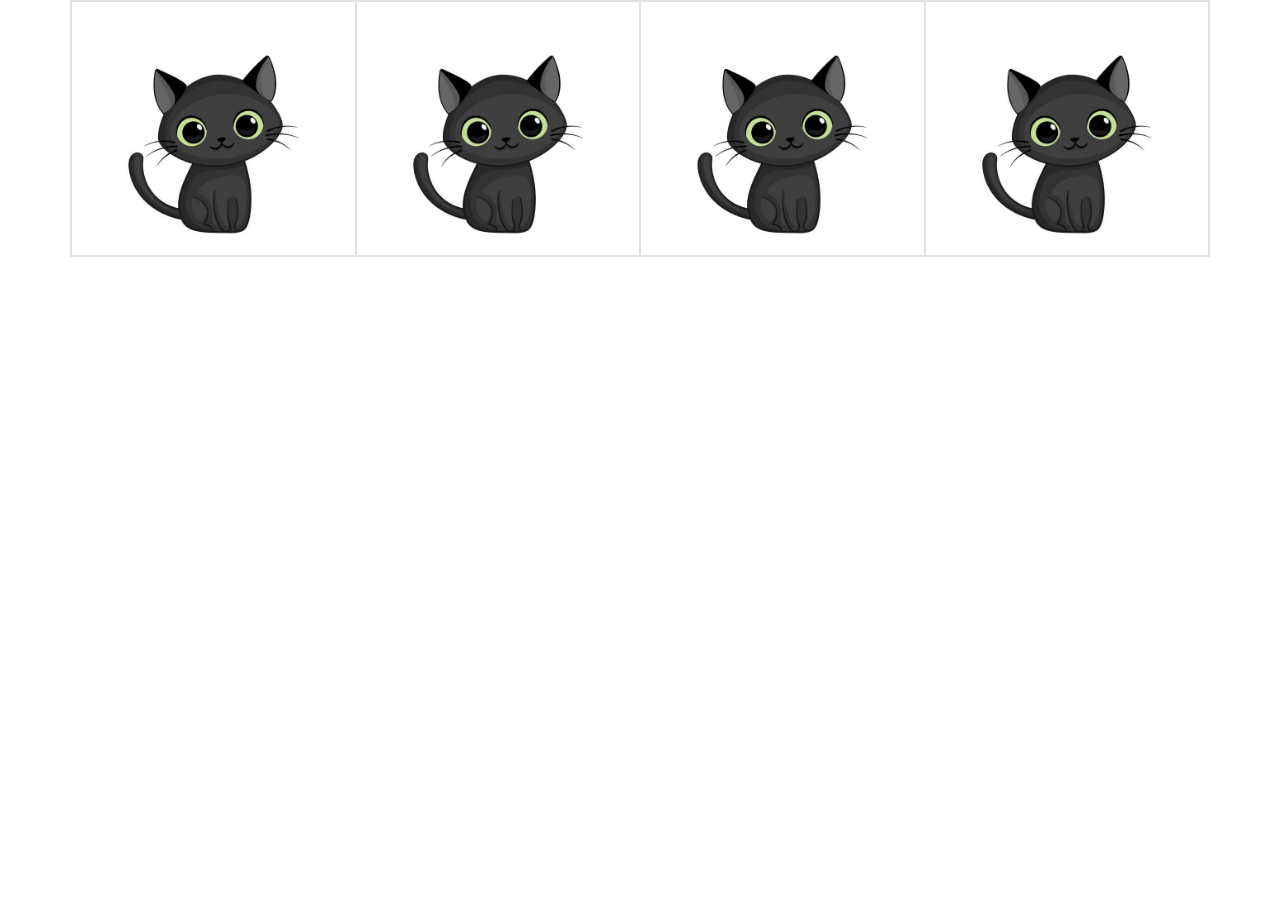
<file: bootstrap/index.html>
<!DOCTYPE html>
<html lang="en">
<head>
    <meta charset="UTF-8">
    <meta http-equiv="X-UA-Compatible" content="IE=edge">
    <meta name="viewport" content="width=device-width, initial-scale=1.0">
    <title>Document</title>
    <link rel="stylesheet" href="css\bootstrap.css">
</head>
<body>
    <div class="container">

        <div class="row border">

            <div class="col-12 col-sm-6 col-md-4 col-lg-3 border">
                <img src="img/Gato.jpg" class="img-fluid">
            </div>
            <div class="col-12 col-sm-6 col-md-4 col-lg-3 border">
                <img src="img/Gato.jpg" class="img-fluid">
            </div>
            <div class="col-12 col-sm-6 col-md-4 col-lg-3 border">
                <img src="img/Gato.jpg" class="img-fluid">
            </div>
            <div class="col-12 col-sm-6 col-md-4 col-lg-3 border">
                <img src="img/Gato.jpg" class="img-fluid"> 
            </div>

        </div>


    </div>
    
    <script src="js/bootstrap.js"></script>
    <script src="https://code.jquery.com/jquery-3.3.1.slim.min.js" integrity="sha384-q8i/X+965DzO0rT7abK41JStQIAqVgRVzpbzo5smXKp4YfRvH+8abtTE1Pi6jizo" crossorigin="anonymous"></script>
    <script src="https://cdnjs.cloudflare.com/ajax/libs/popper.js/1.14.3/umd/popper.min.js" integrity="sha384-ZMP7rVo3mIykV+2+9J3UJ46jBk0WLaUAdn689aCwoqbBJiSnjAK/l8WvCWPIPm49" crossorigin="anonymous"></script>
    <script src="https://stackpath.bootstrapcdn.com/bootstrap/4.1.3/js/bootstrap.min.js" integrity="sha384-ChfqqxuZUCnJSK3+MXmPNIyE6ZbWh2IMqE241rYiqJxyMiZ6OW/JmZQ5stwEULTy" crossorigin="anonymous"></script>

    <!--
    <script src="js/jquery-3.3.1.slim.min.js"></script>
    <script src="js/popper.min.js"></script>
    <script src="js/bootstrap.min.js"></script>
    -->
</body>
</html>
</file>
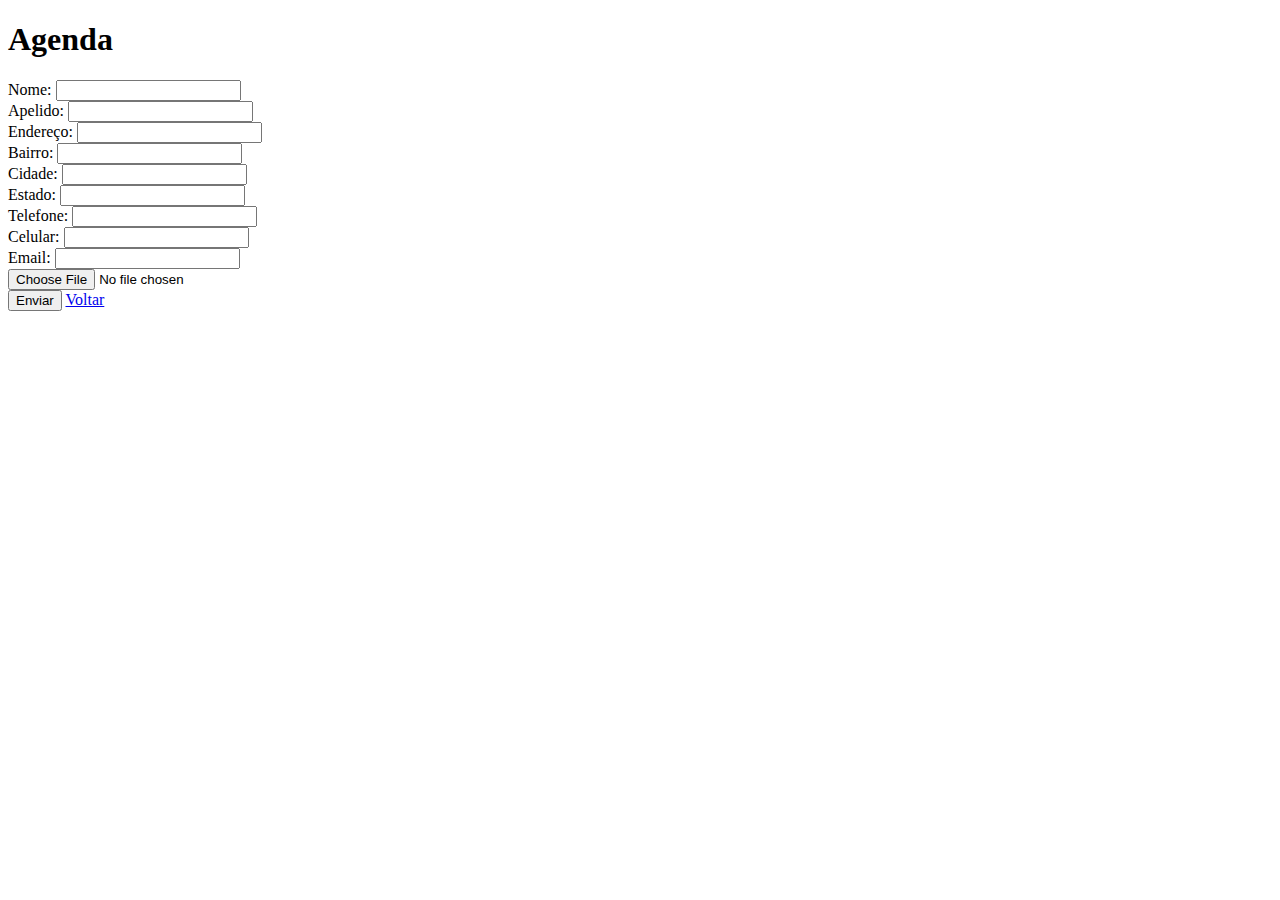
<file: agenda/cadastro_agenda.html>
<!DOCTYPE html>
<html lang="en">
<head>
    <meta charset="UTF-8">
    <meta http-equiv="X-UA-Compatible" content="IE=edge">
    <meta name="viewport" content="width=device-width, initial-scale=1.0">
    <title>Agenda</title>
</head>
<body>
    <h1>Agenda</h1>
    <form action="cadastro_agenda.php" enctype='multipart/form-data' method="POST">
        <div>
            <label for="nome">Nome:</label>
            <input type="nome_agenda" name="nome_agenda" id="nome_agenda" >
        </div>
        <div>
            <label for="">Apelido:</label>
            <input type="apelido_agenda" name="apelido_agenda" id="apelido_agenda">
        </div>
        <div>
            <label for="">Endereço:</label>
            <input type="endereco_agenda" name="endereco_agenda" id="endereco_agenda"> 
        </div>
        <div>
            <label for="">Bairro:</label>
            <input type="bairro_agenda" name="bairro_agenda" id="bairro_agenda"> 
        </div>
        <div>
            <label for="">Cidade:</label>
            <input type="cidade_agenda" name="cidade_agenda" id="cidade_agenda"> 
        </div>
        <div>
            <label for="">Estado:</label>
            <input type="estado_agenda" name="estado_agenda" id="estado_agenda"> 
        </div>
        <div>
            <label for="">Telefone:</label>
            <input type="telefone_agenda" name="telefone_agenda" id="telefone_agenda"> 
        </div>
        <div>
            <label for="">Celular:</label>
            <input type="celular_agenda" name="celular_agenda" id="celular_agenda"> 
        </div>
        <div>
            <label for="">Email:</label>
            <input type="email_agenda" name="email_agenda" id="email_agenda"> 
        </div>
        <div class="form-item">
            <input type="file" id="foto" name="foto" accept="image/*" />
        </div> 
        <div class="form-item">
            <input id="btn" type="submit" value="Enviar" >
            <a href='index.php'> Voltar</a>
        </div>      
    </form>
    
</body>
</html> <!--Formulário html onde os dados serão informados-->
</file>
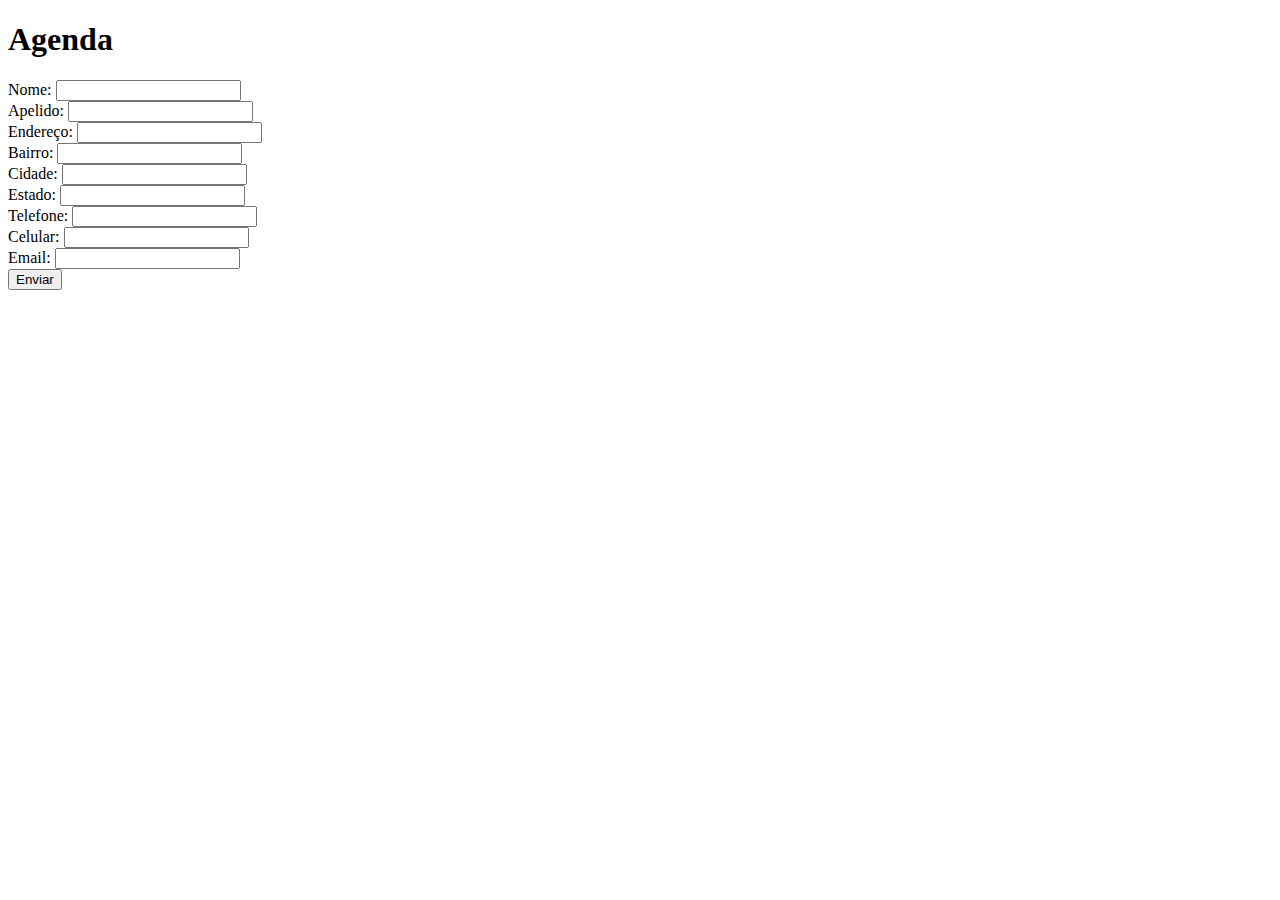
<file: lista6/cadastro_agenda.html>
<!DOCTYPE html>
<html lang="en">
<head>
    <meta charset="UTF-8">
    <meta http-equiv="X-UA-Compatible" content="IE=edge">
    <meta name="viewport" content="width=device-width, initial-scale=1.0">
    <title>Agenda</title>
</head>
<body>
    <h1>Agenda</h1>
    <form action="cadastro_agenda.php" method="POST">
        <div>
            <label for="nome">Nome:</label>
            <input type="nome_agenda" name="nome_agenda" id="nome_agenda">
        </div>
        <div>
            <label for="">Apelido:</label>
            <input type="apelido_agenda" name="apelido_agenda" id="apelido_agenda">
        </div>
        <div>
            <label for="">Endereço:</label>
            <input type="endereco_agenda" name="endereco_agenda" id="endereco_agenda"> 
        </div>
        <div>
            <label for="">Bairro:</label>
            <input type="bairro_agenda" name="bairro_agenda" id="bairro_agenda"> 
        </div>
        <div>
            <label for="">Cidade:</label>
            <input type="cidade_agenda" name="cidade_agenda" id="cidade_agenda"> 
        </div>
        <div>
            <label for="">Estado:</label>
            <input type="estado_agenda" name="estado_agenda" id="estado_agenda"> 
        </div>
        <div>
            <label for="">Telefone:</label>
            <input type="telefone_agenda" name="telefone_agenda" id="telefone_agenda"> 
        </div>
        <div>
            <label for="">Celular:</label>
            <input type="celular_agenda" name="celular_agenda" id="celular_agenda"> 
        </div>
        <div>
            <label for="">Email:</label>
            <input type="email_agenda" name="email_agenda" id="email_agenda"> 
        </div>
        
        <button type="submit">Enviar</button>
    </form>
    
</body>
</html> <!--Formulário html onde os dados serão informados-->
</file>
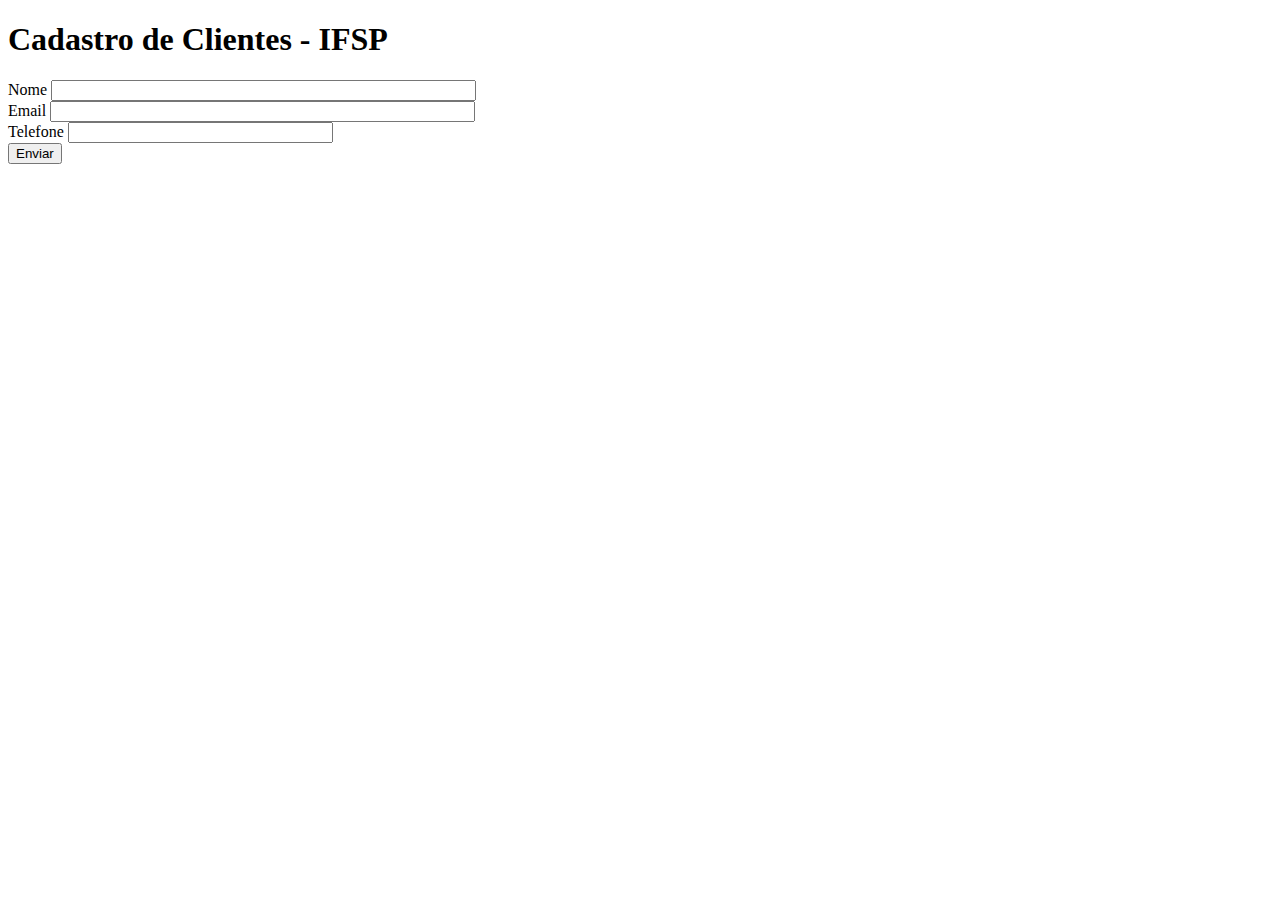
<file: projeto01/cadastro_usuario.html>
<!DOCTYPE html>
<html lang="en">
<head>
    <meta charset="UTF-8">
    <meta http-equiv="X-UA-Compatible" content="IE=edge">
    <meta name="viewport" content="width=device-width, initial-scale=1.0">
    <title>Cadastro de Clientes</title>
</head>
<body>
    <h1>Cadastro de Clientes - IFSP</h1>
    <form action="cadastro_usuario.php" method="POST">
        <div>
            <label for="nome">Nome</label>
            <input type="nome_usuario" name="nome_usuario" size="50" id="nome_usuario">
        </div>
        <div>
            <label for="">Email</label>
            <input type="email_usuario" name="email_usuario" size="50" id="email_usuario">
        </div>
        <div>
            <label for="">Telefone</label>
            <input type="fone_usuario" name="fone_usuario" size="30" id="fone_usuario"> 
        </div>
        <button type="submit">Enviar</button>

    </form>
    
</body>
</html>
</file>
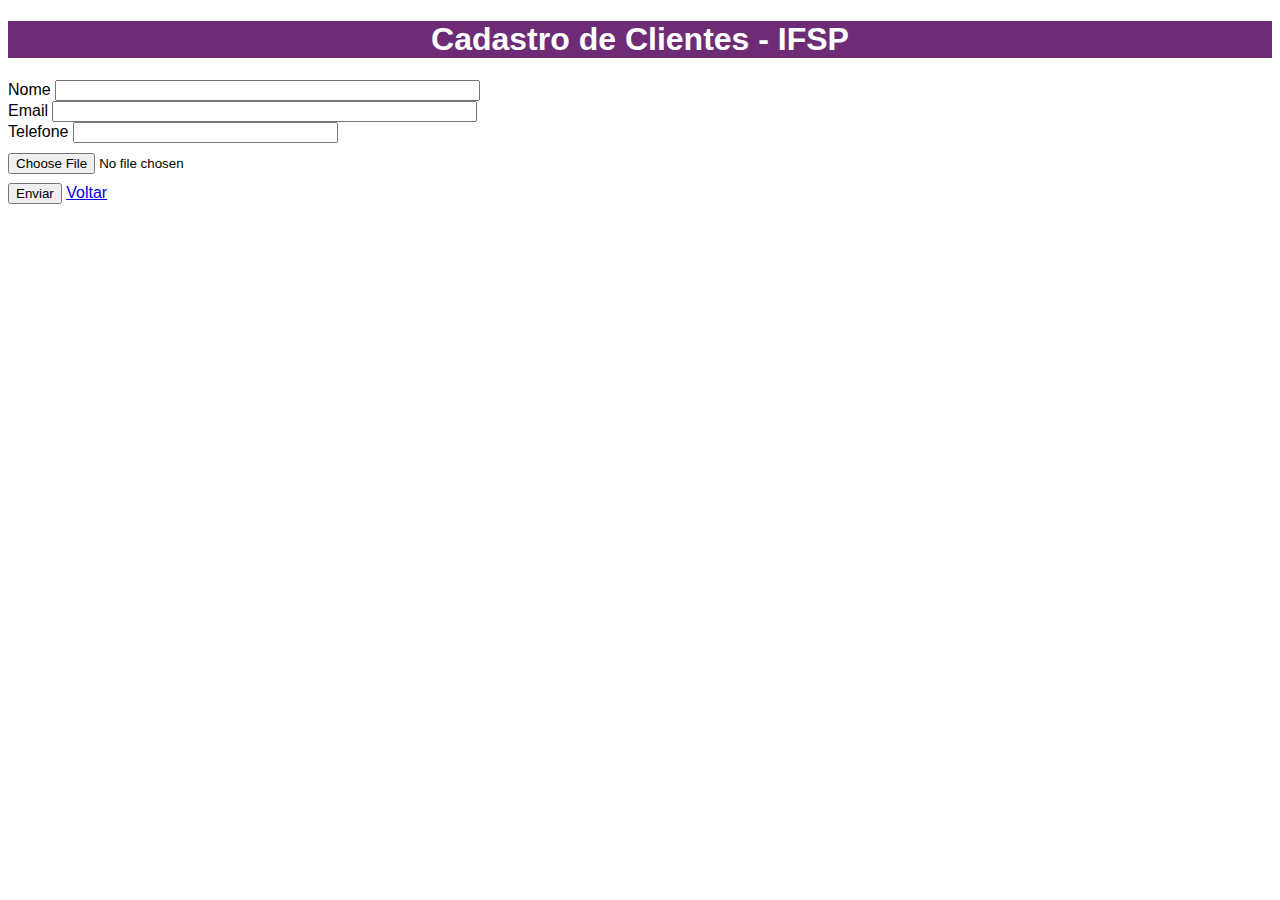
<file: projeto02/cadastro_usuario.html>
<!DOCTYPE html>
<html lang="en">
<head>
    <meta charset="UTF-8">
    <meta http-equiv="X-UA-Compatible" content="IE=edge">
    <meta name="viewport" content="width=device-width, initial-scale=1.0">
    <title>Cadastro de Clientes</title>
    <link rel="stylesheet" href="estilo.css">
</head>
<body>
    <h1>Cadastro de Clientes - IFSP</h1>
    <form action="cadastro_usuario.php" enctype='multipart/form-data' method="POST">
        <div>
            <label for="nome">Nome</label>
            <input type="nome_usuario" name="nome_usuario" size="50" id="nome_usuario">
        </div>
        <div>
            <label for="">Email</label>
            <input type="email_usuario" name="email_usuario" size="50" id="email_usuario">
        </div>
        <div>
            <label for="">Telefone</label>
            <input type="fone_usuario" name="fone_usuario" size="30" id="fone_usuario"> 
        </div>
        <div class="form-item">
            <input type="file" id="foto" name="foto" accept="image/*" />
        </div> 
        <div class="form-item">
            <input id="btn" type="submit" value="Enviar" >
            <a href='index.php'> Voltar</a>
        </div>      

    </form>
    
</body>
</html>
</file>
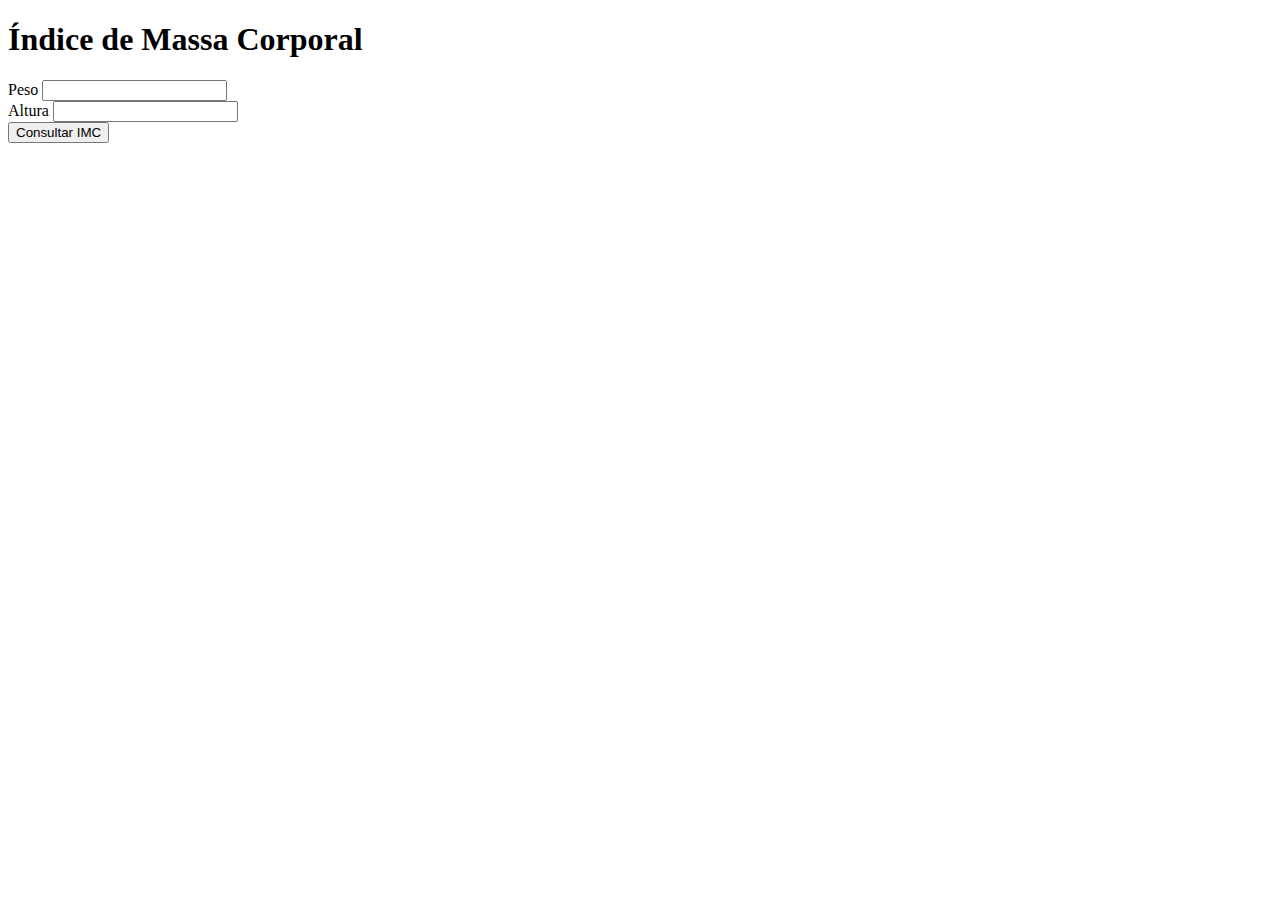
<file: Prova/exer3.html>
<!DOCTYPE html>
<html lang="en">
<head>
    <meta charset="UTF-8">
    <meta http-equiv="X-UA-Compatible" content="IE=edge">
    <meta name="viewport" content="width=device-width, initial-scale=1.0">
    <title>Document</title>
</head>
<body>
    <h1>Índice de Massa Corporal</h1>
    <form action="exer3.php" method="GET">
        <div>
            <label for="peso">Peso</label>
            <input type="text" name="peso">
        </div>
        <div>
            <label for="altura">Altura</label>
            <input type="text" name="altura">
        </div>
        <button type="submit">Consultar IMC</button>

    </form>
    
</body>
</html>
</file>
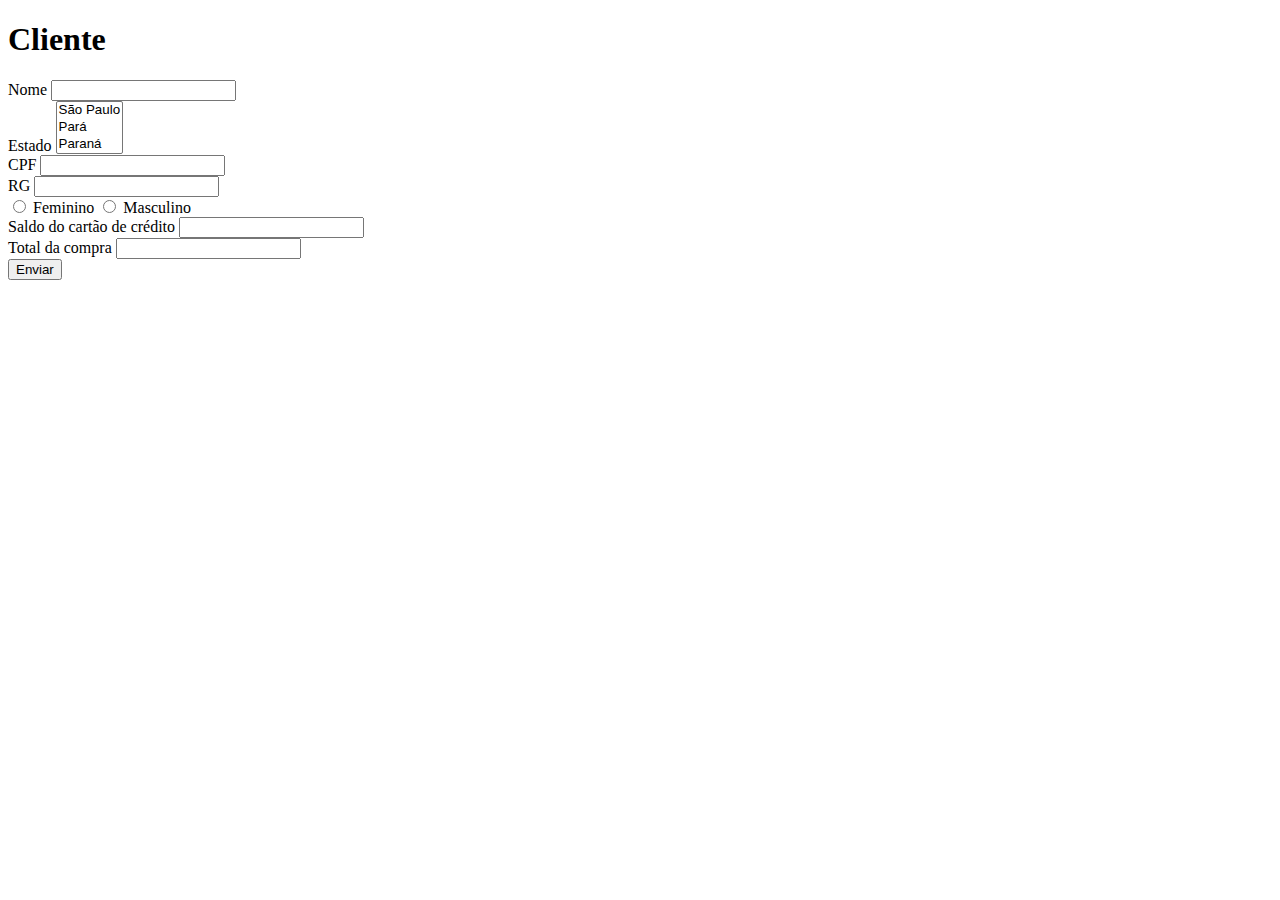
<file: Prova/exer4.html>
<!DOCTYPE html>
<html lang="en">
<head>
    <meta charset="UTF-8">
    <meta http-equiv="X-UA-Compatible" content="IE=edge">
    <meta name="viewport" content="width=device-width, initial-scale=1.0">
    <title>Document</title>
</head>
<body>
    <h1>Cliente</h1>
    <form action="exer4.php" method="GET">
        <div>
            <label for="nome">Nome</label>
            <input type="text" name="nome">
        </div>
        <div>
            <label for="estado">Estado</label>
            <SELECT NAME = "estado" VALUE = "valor default" SIZE = "3">
            
                <OPTION value="São Paulo">São Paulo</OPTION>
                <OPTION value="Pará">Pará</OPTION>
                <OPTION value="Paraná">Paraná</OPTION></SELECT>
        </div>
        <div>
            <label for="cpf">CPF</label>
            <input type="text" name="cpf">
        </div>
        <div>
            <label for="rg">RG</label>
            <input type="text" name="rg">
        </div>
        <div>
            <INPUT TYPE = "radio" NAME = "Sexo"
            VALUE = "Fem"> Feminino  
            <INPUT TYPE = "radio" NAME = "Sexo"
            VALUE = "Mas">  Masculino
        </div>
        <div>
            <label for="saldoCredito">Saldo do cartão de crédito</label>
            <input type="text" name="saldoCredito">
        </div>
        <div>
            <label for="totalCompra">Total da compra</label>
            <input type="text" name="totalCompra">
        </div>
        <button type="submit">Enviar</button>

    </form>
    
</body>
</html>
</file>
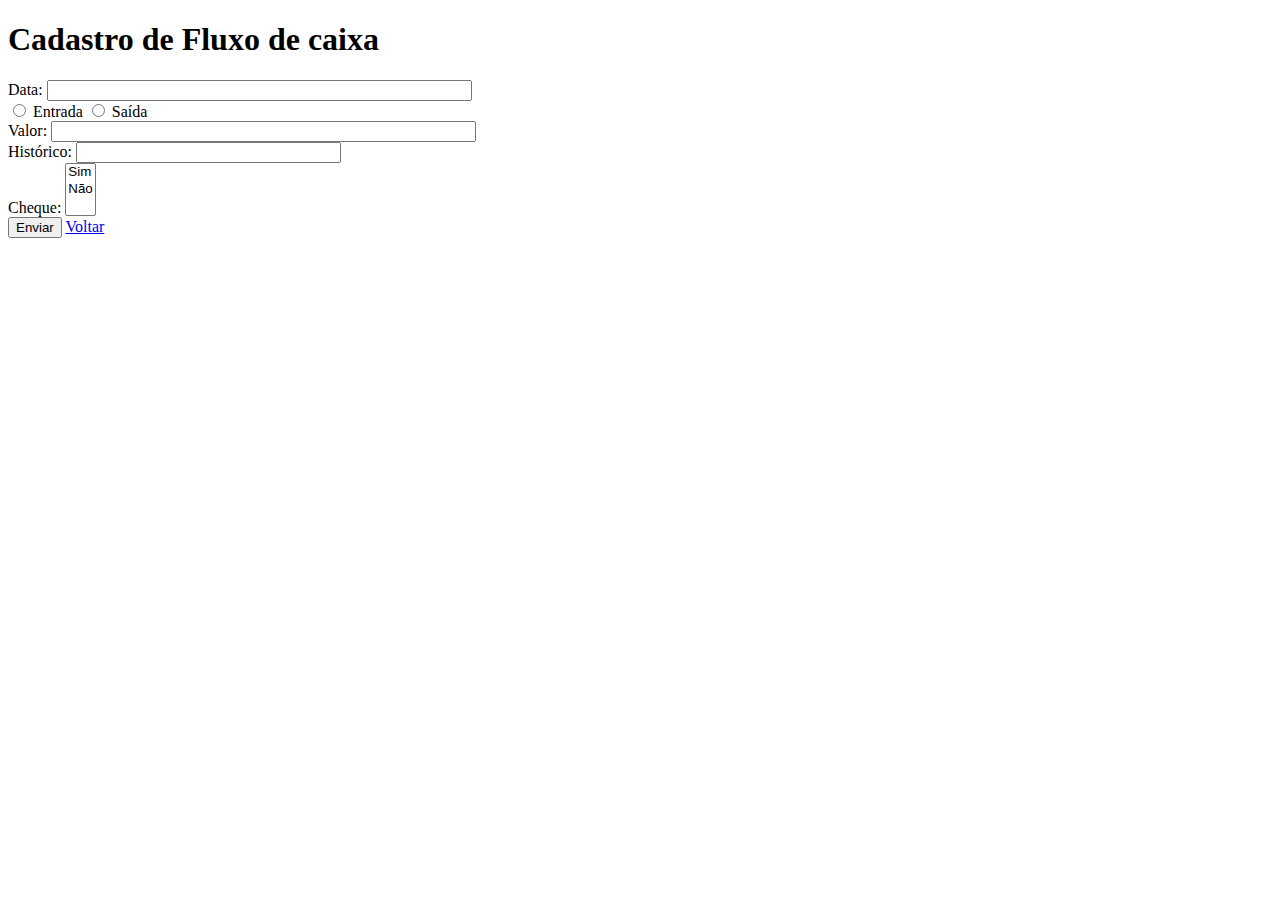
<file: Prova2/cadastro_fluxo_caixa.html>
<!DOCTYPE html>
<html lang="en">
<head>
    <meta charset="UTF-8">
    <meta http-equiv="X-UA-Compatible" content="IE=edge">
    <meta name="viewport" content="width=device-width, initial-scale=1.0">
    <title>Cadastro de Fluxo de caixa</title>
    <link rel="stylesheet">
</head>
<body>
    <h1>Cadastro de Fluxo de caixa</h1>
    <form action="cadastro_fluxo_caixa.php" enctype='multipart/form-data' method="POST">
        <div>
            <label for="nome">Data: </label>
            <input type="data" name="data" size="50" id="data">
        </div>
        <div>
            <INPUT TYPE = "radio" NAME = "Tipo: "
            VALUE = "Entrada"> Entrada  
            <INPUT TYPE = "radio" NAME = "Tipo: "
            VALUE = "Saida"> Saída
        </div>
        <div>
            <label for="valor">Valor: </label>
            <input type="valor" name="valor" size="50" id="valor">
        </div>
        <div>
            <label for="historico">Histórico: </label>
            <input type="historico" name="historico" size="30" id="historico"> 
        </div>
        <div>
            <label for="cheque">Cheque: </label>
            <SELECT NAME = "cheque" VALUE = "valor default" SIZE = "3">
            
                <OPTION value="Sim">Sim</OPTION>
                <OPTION value="Nao">Não</OPTION></SELECT>
        </div>
        <div class="form-item">
            <input id="btn" type="submit" value="Enviar" >
            <a href='index.php'> Voltar</a>
        </div>      

    </form>
    
</body>
</html>
</file>
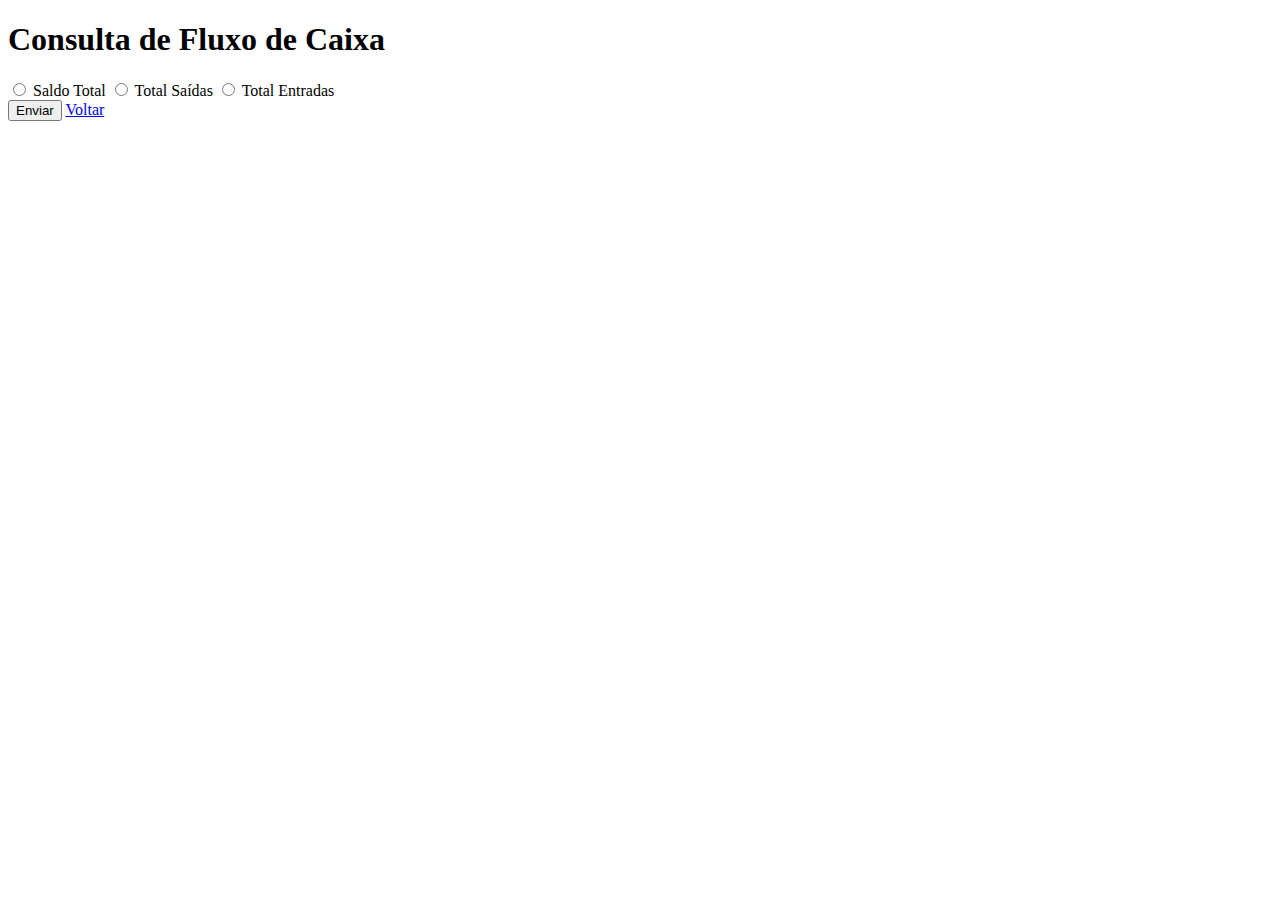
<file: Prova2/consulta_fluxo_caixa.html>
<!DOCTYPE html>
<html lang="en">
<head>
    <meta charset="UTF-8">
    <meta http-equiv="X-UA-Compatible" content="IE=edge">
    <meta name="viewport" content="width=device-width, initial-scale=1.0">
    <title>Consulta de Fluxo de Caixa</title>
</head>
<body>
    <h1>Consulta de Fluxo de Caixa</h1>
    <form action="consulta_fluxo_caixa.php" method="POST">
        <div>
            <INPUT TYPE = "radio" NAME = "tipo" VALUE = "saldo"> Saldo Total
            <INPUT TYPE = "radio" NAME = "tipo" VALUE = "saida"> Total Saídas
            <INPUT TYPE = "radio" NAME = "tipo" VALUE = "entrada"> Total Entradas
        </div>
        <div class="form-item">
            <button type="submit">Enviar</button>
            <a href='index.php'> Voltar</a>
        </div>      

    </form>
    
</body>
</html>
</file>
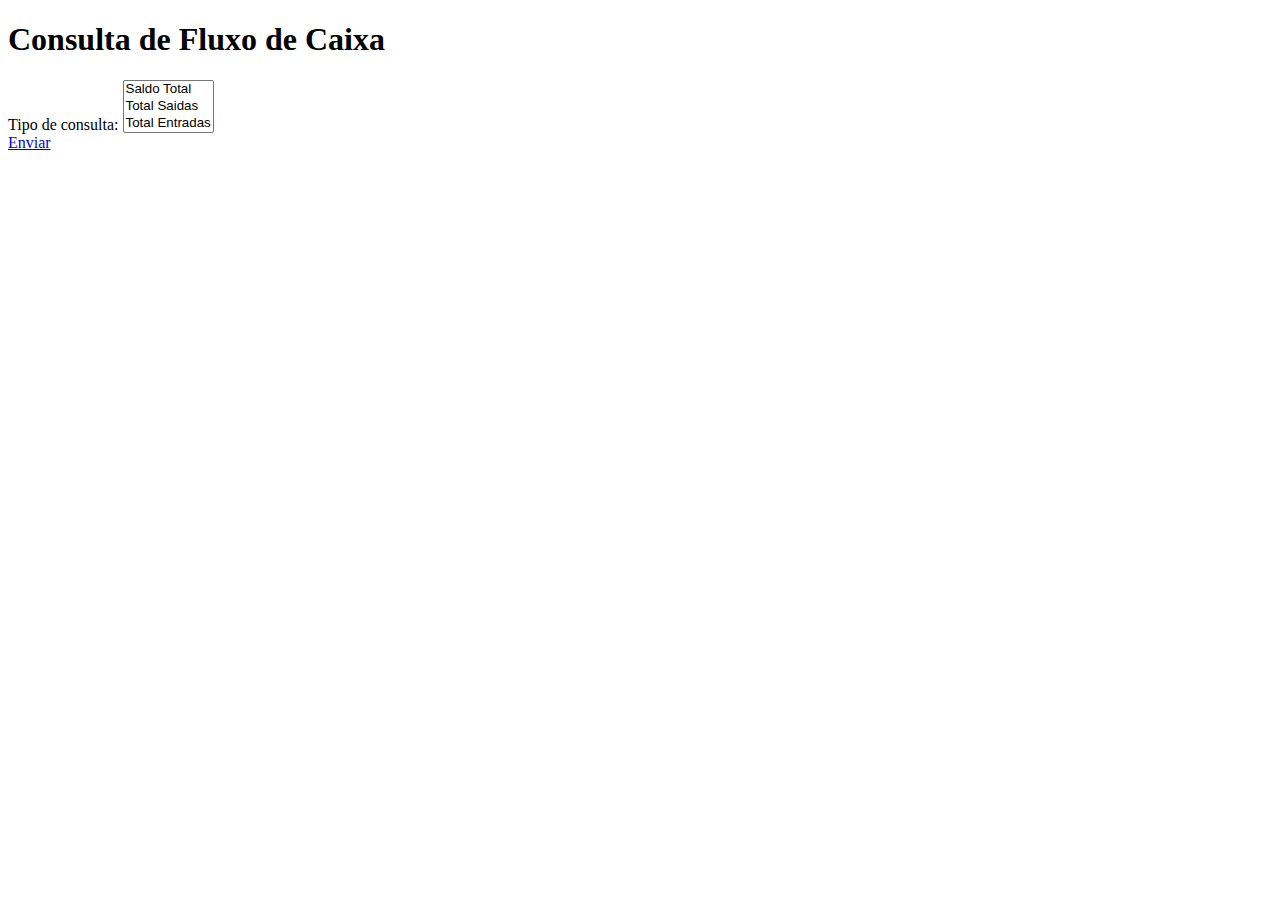
<file: Prova2back/consulta_fluxo_caixa.html>
<!DOCTYPE html>
<html lang="en">
<head>
    <meta charset="UTF-8">
    <meta http-equiv="X-UA-Compatible" content="IE=edge">
    <meta name="viewport" content="width=device-width, initial-scale=1.0">
    <title>Consulta de Fluxo de Caixa</title>
    <link rel="stylesheet">
</head>
<body>
    <h1>Consulta de Fluxo de Caixa</h1>
    <form action="cadastro_fluxo_caixa.php" enctype='multipart/form-data' method="POST">
        <div>
            <label for="tipo">Tipo de consulta: </label>
            <SELECT NAME = "tipo" VALUE = "valor default" SIZE = "3">
            
                <OPTION value="Saldo">Saldo Total</OPTION>
                <OPTION value="Total">Total Saidas</OPTION>
                <OPTION value="Totalen">Total Entradas</OPTION></SELECT>
        </div>
        <div class="form-item">
            <a href='consulta_fluxo_caixa.php'> Enviar</a>
        </div>      

    </form>
    
</body>
</html>
</file>
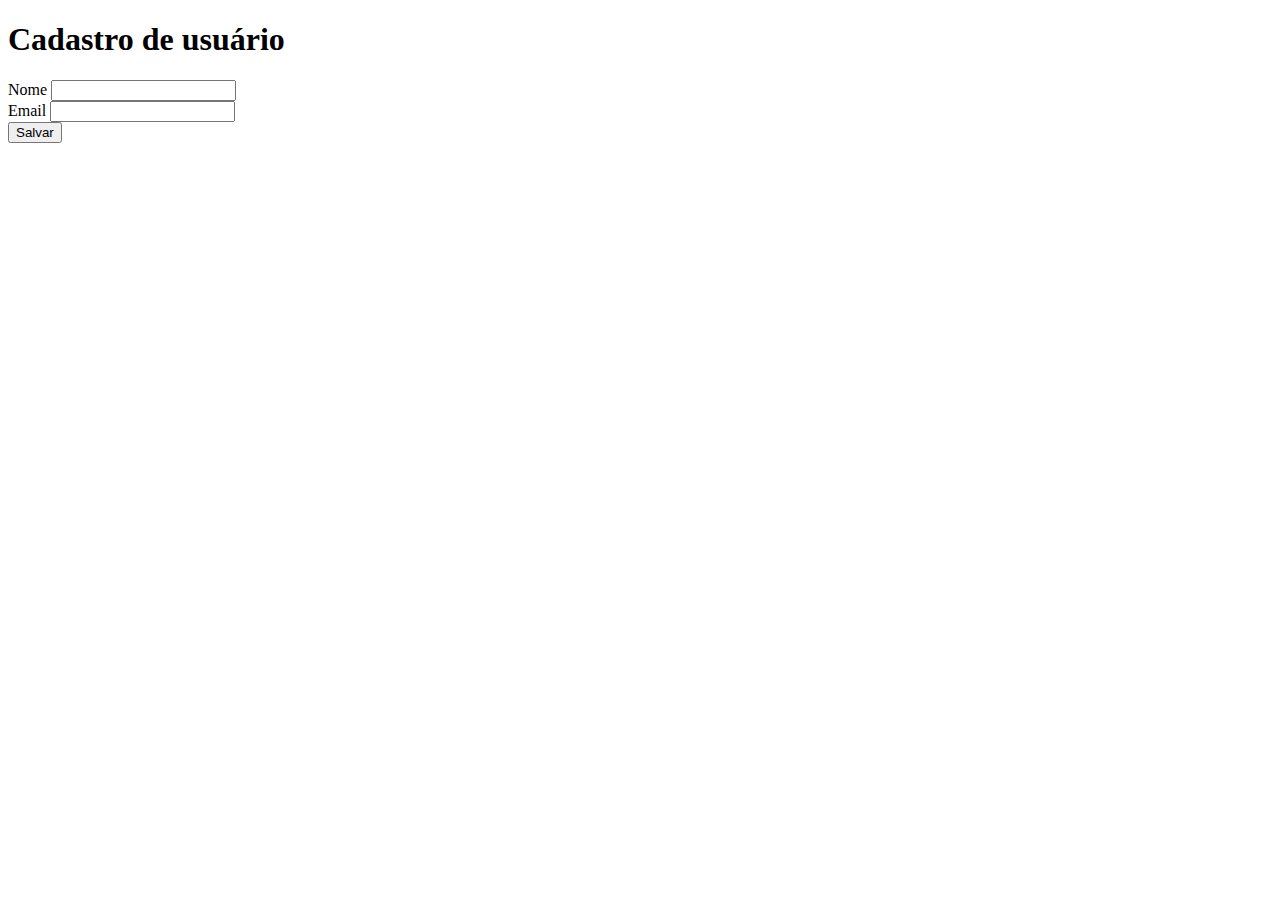
<file: aula6/cadastro/cadastro.html>
<!DOCTYPE html>
<html lang="en">
<head>
    <meta charset="UTF-8">
    <meta http-equiv="X-UA-Compatible" content="IE=edge">
    <meta name="viewport" content="width=device-width, initial-scale=1.0">
    <title>Document</title>
</head>
<body>
    <h1>Cadastro de usuário</h1>
    <form action="cadastro.php" method="GET">
        <div>
            <label for="nome">Nome</label>
            <input type="text" name="nome">
        </div>
        <div>
            <label for="">Email</label>
            <input type="email" name="email">
        </div>
        <button type="submit">Salvar</button>

    </form>
    
</body>
</html>
</file>
<file: projeto02/estilo.css>
* {
    box-sizing: border-box;
    
  }
html {
    font-family: "Lucida Sans", sans-serif;
}
 
h1{
    text-align: center;
   
}

#teste {
    
    width: 50%;
    margin: 0 auto;
}
.form-item{
    margin-top: 10px;
    margin-bottom: 10px;
    display: block;    
    height: 20px;;
}

#teste div label {
    display: block;
    width: 20%;
    float: left;
}
#teste div input {
    display: block;
    width: 80%;
    float: left;
}

#teste div #btn {
    width: 100px;
    float: right;
}
#btn:hover{
    background-color: rgb(101, 50, 196);
}
h1 {
    background-color: rgb(110, 44, 119);
    color: white;
}

.form_item{
    float: left;
    width: 100%;
}

.center {
    display: block;
    margin-left: auto;
    margin-right: auto;
    width: 150px;
    height: 150px;
  }
</file>
